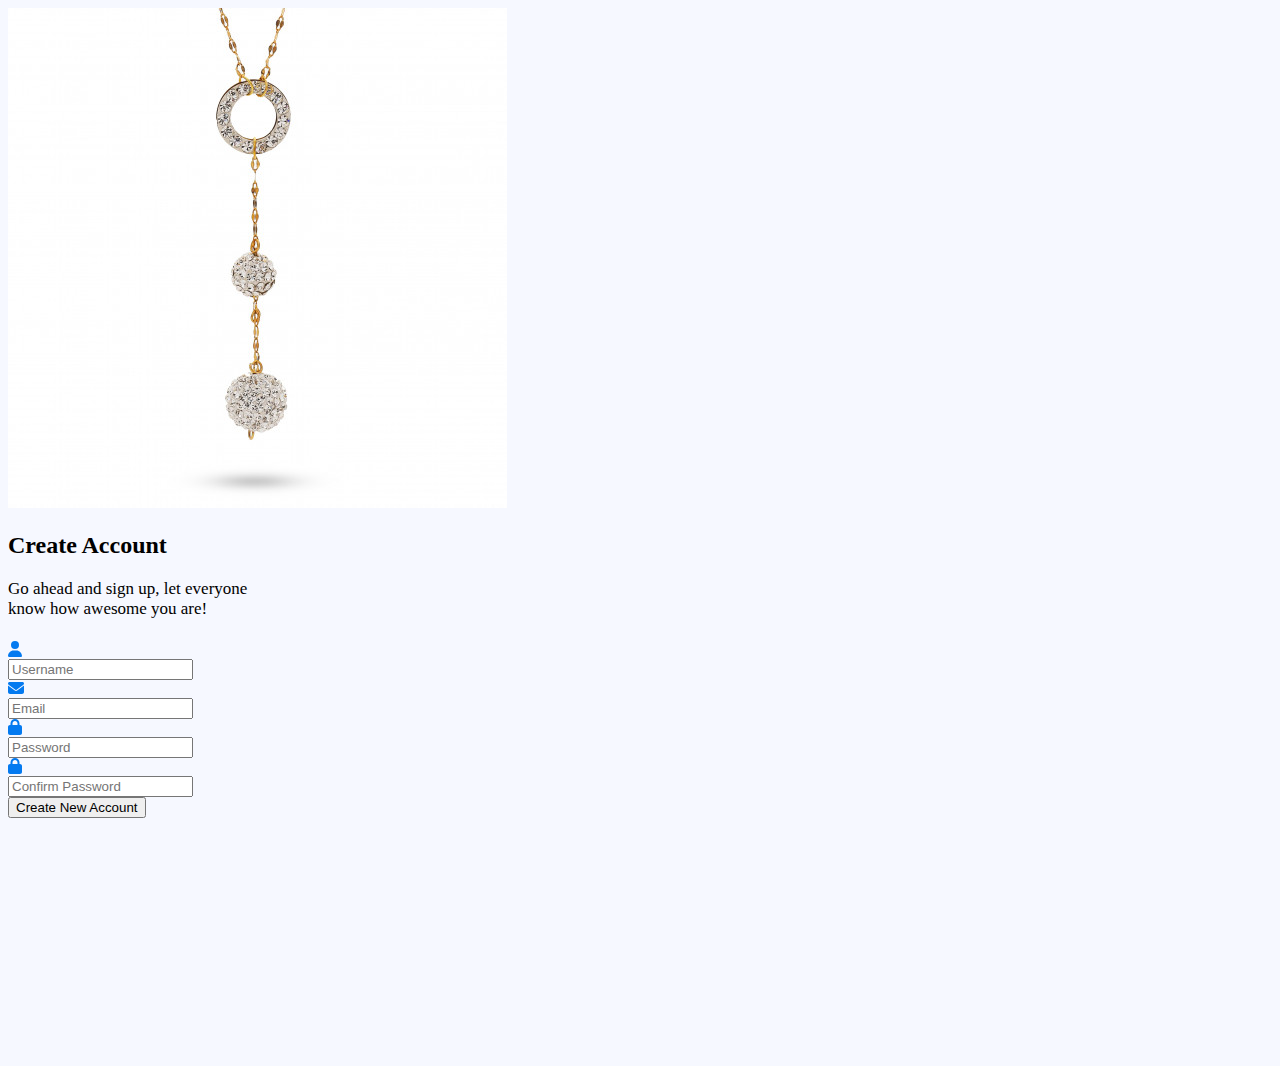
<file: sign-up.html>
<!DOCTYPE html>
<html lang="en">
<head>
    <meta charset="UTF-8">
    <meta name="viewport" content="width=device-width, initial-scale=1.0">
    <title>Document</title>
    <link rel="stylesheet" href="https://cdn.jsdelivr.net/npm/bootstrap@4.6.2/dist/css/bootstrap.min.css" integrity="sha384-xOolHFLEh07PJGoPkLv1IbcEPTNtaed2xpHsD9ESMhqIYd0nLMwNLD69Npy4HI+N" crossorigin="anonymous">
    <link rel="stylesheet" href="css/all.min.css">
    <link rel="stylesheet" href="css/signup.css">
</head>
<body>
   
    <div class="container mt-5 pt-5">
        <div class="row">
            <div class="col-md-6">
               <img src="images/56f58c5bbae6320e1aa5d36445fd722b.jpg" alt="">
            </div>
            <div class="col-md-6">
                <h2 class="h-muted">Create Account</h2>
                <p class="text-muted muted">Go ahead and sign up, let everyone <br> know how awesome you are!</p>
                <h5 id="result"></h5>
                <form action="home.html" method="post" onsubmit="return validate()">
                    <div class="input-group my-3">
                        <div class="input-group-prepend">
                            <span class="input-group-text"><i class="fa-solid fa-user" style="color: rgb(4, 122, 240);"></i></span>
                        </div>
                        <input type="text" class="form-control p-4" placeholder="Username" name="user" id="user">
                    </div>
                    <div class="input-group my-3">
                        <div class="input-group-prepend">
                            <span class="input-group-text"><i class="fa-solid fa-envelope" style="color: rgb(4, 122, 240);"></i></span>
                        </div>
                        <input type="text" class="form-control p-4" placeholder="Email" name="email" id="mail">
                    </div>
                    <div class="input-group py-3">
                        <div class="input-group-prepend">
                            <span class="input-group-text"><i class="fa-solid fa-lock" style="color: rgb(4, 122, 240);"></i></span>
                        </div>
                        <input type="password" class="form-control p-4" placeholder="Password" name="pass" id="pass">
                    </div>
                    <div class="input-group my-3">
                        <div class="input-group-prepend">
                            <span class="input-group-text"><i class="fa-solid fa-lock" style="color: rgb(4, 122, 240);"></i></span>
                        </div>
                        <input type="password" class="form-control p-4" placeholder="Confirm Password" name="confirm" id="confirm">
                    </div>
                    <input type="submit" class="form-control btn btn-primary" value="Create New Account">
                </form>
            </div>
        </div>
    </div>









    <script src="https://cdn.jsdelivr.net/npm/jquery@3.5.1/dist/jquery.slim.min.js" integrity="sha384-DfXdz2htPH0lsSSs5nCTpuj/zy4C+OGpamoFVy38MVBnE+IbbVYUew+OrCXaRkfj" crossorigin="anonymous"></script>
    <script src="https://cdn.jsdelivr.net/npm/popper.js@1.16.1/dist/umd/popper.min.js" integrity="sha384-9/reFTGAW83EW2RDu2S0VKaIzap3H66lZH81PoYlFhbGU+6BZp6G7niu735Sk7lN" crossorigin="anonymous"></script>
    <script src="https://cdn.jsdelivr.net/npm/bootstrap@4.6.2/dist/js/bootstrap.min.js" integrity="sha384-+sLIOodYLS7CIrQpBjl+C7nPvqq+FbNUBDunl/OZv93DB7Ln/533i8e/mZXLi/P+" crossorigin="anonymous"></script> 
    <script src="js/all.min.js"></script>  
    <script src="js/signup.js"></script>
</body>
</html>
</file>
<file: css/signup.css>
body{
    background-color:#f6f8ff;
    height: 1050px;
}

.muted{
    font-size: 17px;
}


@media only screen and (max-width:576px){
    .h-muted{
        text-align: center;
    }
    .muted{
        text-align: center;
    }
}
</file>
